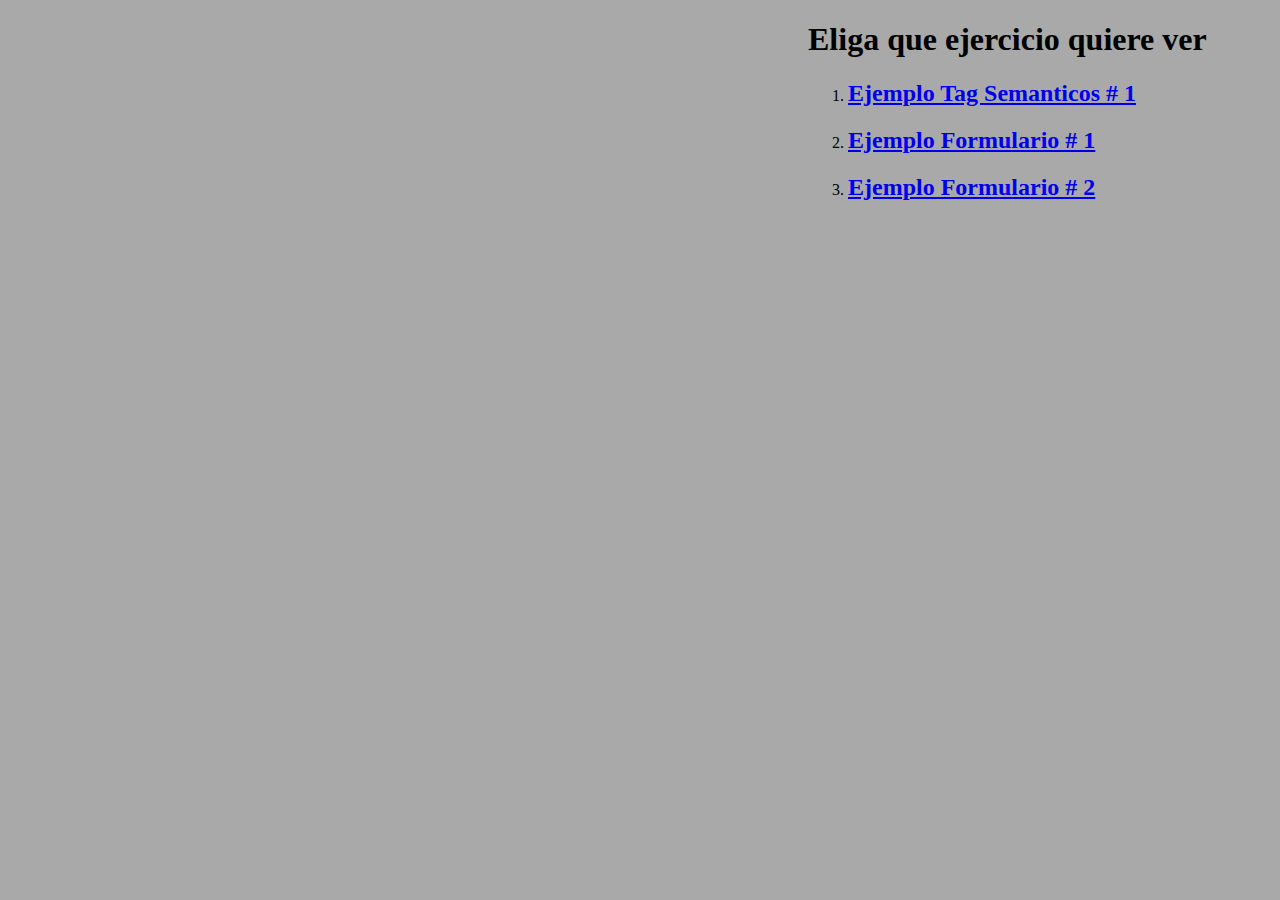
<file: index.html>
<!DOCTYPE html>
<html lang="en">
<head>
    <meta charset="UTF-8">
    <meta name="viewport" content="width=device-width, initial-scale=1.0">
    <title>Document</title>
</head>
<body style="background-color: darkgrey;">

    <H1 style="margin-left: 800px;">Eliga que ejercicio quiere ver</H1>

    <ol style="margin-left: 800px;">
        <li><h2><a href="./html/ejercicio1.html" target="_blank">Ejemplo Tag Semanticos # 1</a></h2></li>
        <li><h2><a href="./html/ejercicio2.html" target="_blank">Ejemplo Formulario # 1</a></h2></li>
        <li><h2><a href="./html/ejercicio3.html" target="_blank">Ejemplo Formulario # 2</a></h2></li>
    </ol>
    
    
</body>
</html>
</file>
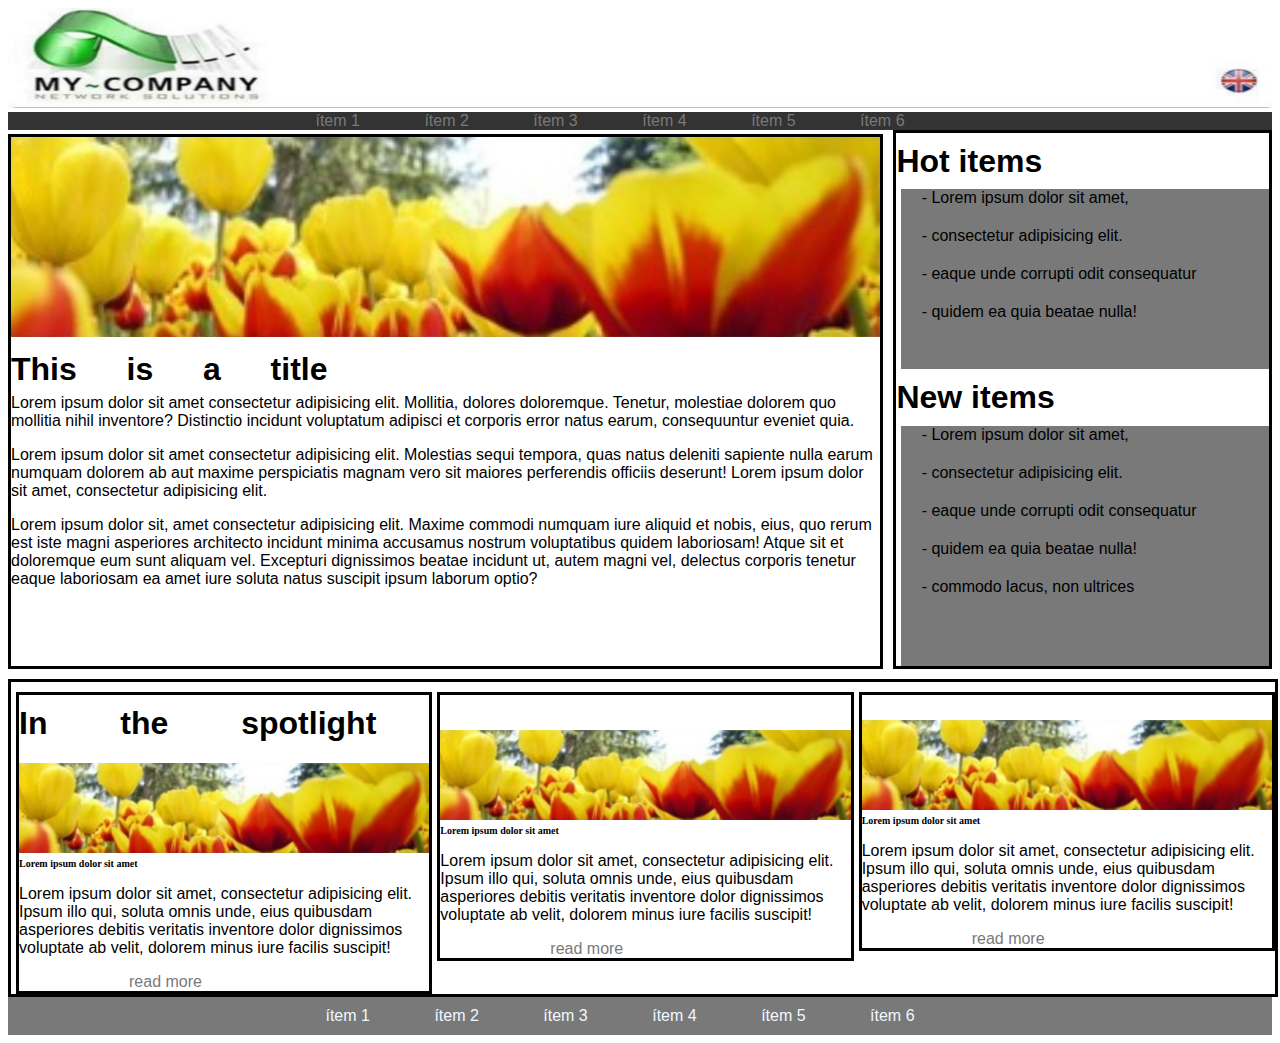
<file: html/ejercicio1.html>
<!DOCTYPE html>
<html lang="en">

<head>
    <meta charset="UTF-8">
    <meta name="viewport" content="width=device-width, initial-scale=1.0">
    <title>Ejemplo Tag Semánticos # 1</title>
    <link rel="stylesheet" href="../css/styleejercicio1.css"> 
</head>

<body>
    <img src="../recursos/imagenes/imagen1.jpg" alt="" width="100%" height="100px"> 
    <div class="divNav">
        <nav>
            <a href="#">ítem 1</a> 
            <a href="#">ítem 2</a>
            <a href="#">ítem 3</a>
            <a href="#">ítem 4</a>
            <a href="#">ítem 5</a>
            <a href="#">ítem 6</a>
        </nav>
    </div>

    <div class="flexContainer">
        <div class="divArticleLeft" style="width: 70%;">
            <article>
                <img src="../recursos/imagenes/imagen2.jpg" alt="" width="100%" height="200px">
                <h1>This &emsp; is &emsp; a &emsp; title</h1>
                <p class="primerP">Lorem ipsum dolor sit amet consectetur adipisicing elit. Mollitia, dolores
                    doloremque.
                    Tenetur, molestiae dolorem quo mollitia nihil inventore? Distinctio incidunt voluptatum adipisci
                    et corporis error natus earum, consequuntur eveniet quia.</p>
                <p>Lorem ipsum dolor sit amet consectetur adipisicing elit. Molestias sequi tempora,
                    quas natus deleniti sapiente nulla earum numquam dolorem ab aut maxime perspiciatis
                    magnam vero sit maiores perferendis officiis deserunt! Lorem ipsum dolor sit amet, consectetur
                    adipisicing elit.</p>
                <p>
                    Lorem ipsum dolor sit, amet consectetur adipisicing elit. Maxime commodi numquam
                    iure aliquid et nobis, eius, quo rerum est iste magni asperiores
                    architecto incidunt minima accusamus nostrum voluptatibus quidem laboriosam!
                    Atque sit et doloremque eum sunt aliquam vel. Excepturi dignissimos beatae incidunt ut, autem magni
                    vel,
                    delectus corporis tenetur eaque laboriosam ea amet iure soluta natus suscipit ipsum laborum optio?
                </p>
            </article>
        </div>
        <div class="divAside" style="width: 30%;">
            <aside>
                <h1>Hot items</h1>
                <div class="divHotItems">
                    <ul>
                        <li>Lorem ipsum dolor sit amet, </li>
                        <li>consectetur adipisicing elit. </li>
                        <li>eaque unde corrupti odit consequatur </li>
                        <li>quidem ea quia beatae nulla!</li>
                    </ul>
                </div>

                <h1>New items</h1>
                <div class="divNewItems">
                    <ul>
                        <li>Lorem ipsum dolor sit amet, </li>
                        <li>consectetur adipisicing elit. </li>
                        <li>eaque unde corrupti odit consequatur </li>
                        <li>quidem ea quia beatae nulla!</li>
                        <li>commodo lacus, non ultrices</li>
                    </ul>
                </div>
            </aside>
        </div>
    </div>

    <div >
        <section class="divSection">
            <article>
                <div class="divInTheSpot">
                    <h1>In &emsp;&emsp;the&emsp;&emsp; spotlight </h1>
                    <img src="../recursos/imagenes/imagen2.jpg" alt="" width="100%" height="90px">
                    <p style="font-family: Georgia, 'Times New Roman', Times, serif; margin-top: 1px; font-size: 10px;"> <strong>Lorem ipsum dolor sit
                            amet</strong></p>
                    <p>Lorem ipsum dolor sit amet, consectetur adipisicing elit. Ipsum illo qui, soluta omnis unde,
                        eius quibusdam
                        asperiores debitis veritatis inventore dolor
                        dignissimos voluptate ab velit,
                        dolorem minus iure facilis suscipit!</p>
                        <a href="#" style="margin-left: 110px;">read more</a>
                </div>
            </article>

            <article>
                <div class="divCajitaDos">
                    <img src="../recursos/imagenes/imagen2.jpg" alt="" width="100%" height="90px" style="margin-top: 35px;">
                    <p style="font-family: Georgia, 'Times New Roman', Times, serif; margin-top: 1px; font-size: 10px;"> <strong>Lorem ipsum dolor sit
                        amet</strong></p>
                <p>Lorem ipsum dolor sit amet, consectetur adipisicing elit. Ipsum illo qui, soluta omnis unde,
                    eius quibusdam
                    asperiores debitis veritatis inventore dolor
                    dignissimos voluptate ab velit,
                    dolorem minus iure facilis suscipit!</p>
                    <a href="#" style="margin-left: 110px;">read more</a>
                </div>
            </article>
            <article>
                <div class="divCajitaTres">
                    <img src="../recursos/imagenes/imagen2.jpg" alt="" width="100%" height="90px" style="margin-top: 25px;">
                    <p style="font-family: Georgia, 'Times New Roman', Times, serif; margin-top: 1px; font-size: 10px;"> <strong>Lorem ipsum dolor sit
                        amet</strong></p>
                <p>Lorem ipsum dolor sit amet, consectetur adipisicing elit. Ipsum illo qui, soluta omnis unde,
                    eius quibusdam
                    asperiores debitis veritatis inventore dolor
                    dignissimos voluptate ab velit,
                    dolorem minus iure facilis suscipit!</p>
                    <a href="#" style="margin-left: 110px;">read more</a>
                </div>
            </article>
        </section>
    </div>

    <div class="divFooter">
        <footer>
            <nav>
            <a href="#">ítem 1</a>
            <a href="#">ítem 2</a>
            <a href="#">ítem 3</a>
            <a href="#">ítem 4</a>
            <a href="#">ítem 5</a>
            <a href="#">ítem 6</a>
            </nav>
        </footer>
    </div>





</body>

</html>
</file>
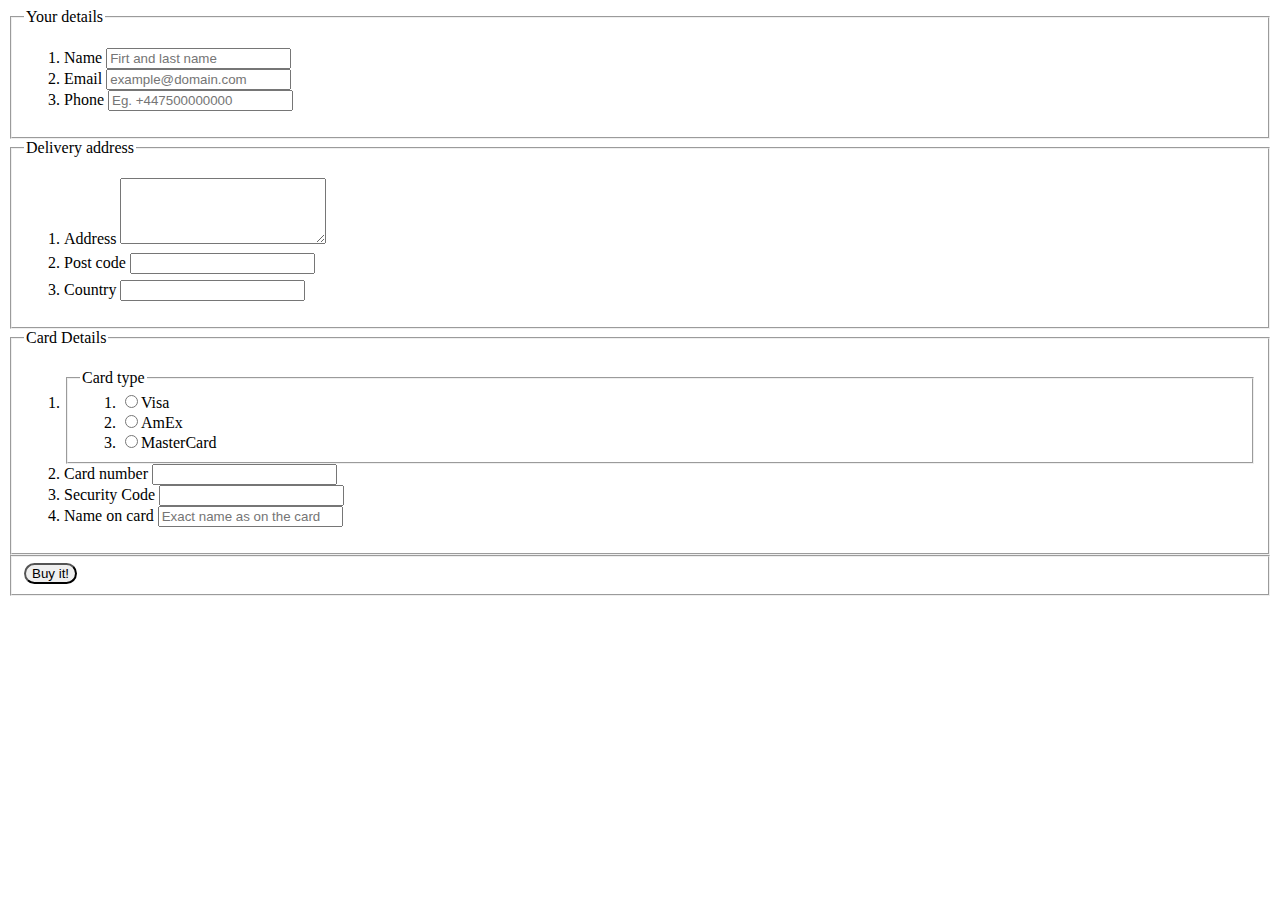
<file: html/ejercicio2.html>
<!DOCTYPE html>
<html lang="en">

<head>
    <meta charset="UTF-8">
    <meta name="viewport" content="width=device-width, initial-scale=1.0">
    <title>Ejemplo Formulario #1</title>
</head>

<body>

    <div class="divPapa">
        <form action="">
            <fieldset>
                <legend>Your details</legend>
                <ol>
                    <li><label for="name">Name</label>
                        <input type="text" id="name" placeholder="Firt and last name" pattern="^[A-Za-z\s]+$">
                    </li>
                    <li><label for="email">Email</label>
                        <input type="email" id="email" placeholder="example@domain.com" pattern="^.{1,30}$">
                    </li>
                    <li><label for="numero_telefono">Phone</label>
                        <input type="number" id="numero_telefono" placeholder="Eg. +447500000000">
                    </li>
                </ol>
            </fieldset>
            <fieldset>
                <legend>Delivery address</legend>
                <ol>
                    <li>
                        <label for="address">Address</label>
                        <textarea name="" id="address" rows="4" cols="23"></textarea>
                    </li>
                    <li>
                        <label for="codigoPostal">Post code</label>
                        <input type="text" id="codigoPostal" pattern="^\d{6,8}$" style="margin-top: 5px;">
                    </li>
                    <li>
                        <label for="pais">Country</label>
                        <input type="text" id="pais" style="margin-top: 6px;">
                    </li>
                </ol>
            </fieldset>
            <fieldset>
                <legend>Card Details</legend>
                <ol>
                    <li>
                        <fieldset>
                            <legend>Card type</legend>
                            <ol>
                                <li>
                                    <input type="radio" name="card_type">Visa
                                </li>
                                <li>
                                    <input type="radio" name="card_type">AmEx
                                </li>
                                <li>
                                    <input type="radio" name="card_type">MasterCard
                                </li>
                            </ol>
                        </fieldset>
                    </li>
                    <li>
                        <label for="numeroTarjeta">Card number</label>
                        <input type="text" id="numeroTarjeta" pattern="\d{1,3}$">
                    </li>
                    <li>
                        <label for="codigoSeguridad">Security Code</label>
                        <input type="text" id="codigoSeguridad" pattern="^R\d+$">
                    </li>
                    <li>
                        <label for="nombreTarjeta">Name on card</label>
                        <input type="text" id="nombreTarjeta" placeholder="Exact name as on the card">
                    </li>
                </ol>
            </fieldset>
            <fieldset>
                <input type="submit" value="Buy it!" style="border-radius: 100px;">
            </fieldset>
        </form>
    </div>
</body>

</html>
</file>
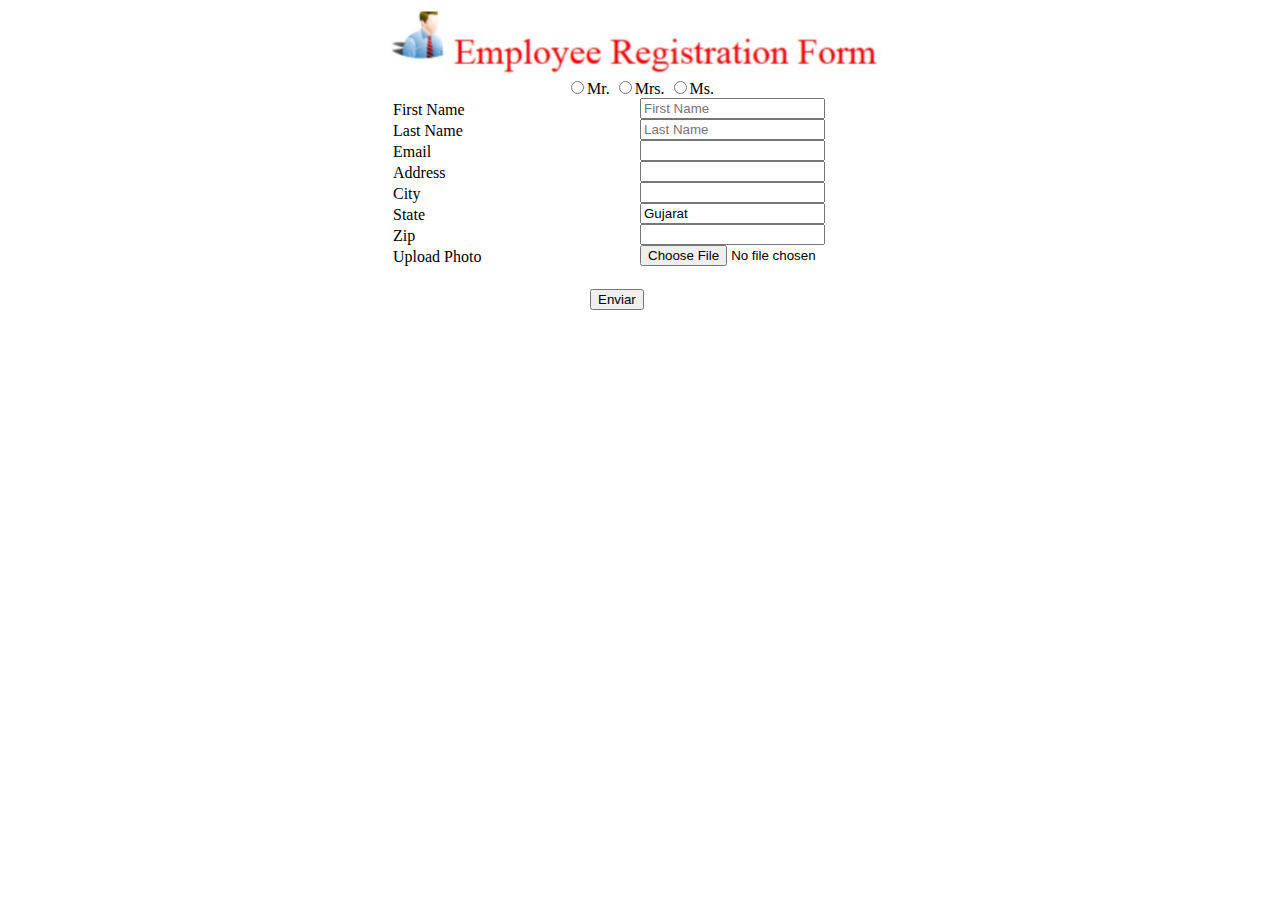
<file: html/ejercicio3.html>
<!DOCTYPE html>
<html lang="en">

<head>
    <meta charset="UTF-8">
    <meta name="viewport" content="width=device-width, initial-scale=1.0">
    <title>Ejemplo Formulario # 2</title>
    <link rel="stylesheet" href="../css/styleejecicio3.css">

</head>
<body>
    <div class="divMain" style="display: flex; justify-content: center;">
        <form action="">
            <img src="../recursos/imagenes/imagen3.jpg" alt="" width="100%">
            <div class="divPrimero">
                <input type="radio" name="divPrimero">Mr.
                <input type="radio" name="divPrimero">Mrs.
                <input type="radio" name="divPrimero">Ms.
            </div>
           
            <div class="" style="display: flex;">
            <div class="divLabels">
                <label for="primerNombre">First Name</label>
                <label for="apellido">Last Name</label>
                <label for="email">Email</label>
                <label for="address">Address</label>
                <label for="ciudad">City</label>
                <label for="estado">State</label>
                <label for="codeZip">Zip</label>
                <label for="photo">Upload Photo</label>
            </div>
            <div class="divInputs">
                <input type="text" id="primerNombre" placeholder="First Name" pattern="^(Mr|Ms|Mrs)\s{1,2}\w+$">
                <input type="text" id="apellido" placeholder="Last Name" pattern="^(Mr|Ms|Mrs)\s{1,3}\w+$">
                <input type="email" id="email" pattern="^.+cecar.edu.co" >
                <input type="text" id="address" pattern="{0,100}" >
                <input type="text" id="ciudad">
                <input list="estados" name="estado" id="estado" value="Gujarat">
                <datalist id="estados">
                    <option value="">
                    <option value="Arkansas">
                    <option value="Colorado">
                    <option value="Columbia">
                    <option value="Ohio">
                </datalist>
                <input type="text" id="codeZip">
                <input type="file" id="photo">
            </div>
            </div>
            
                 <input type="submit" value="Enviar" style="margin-left: 200px; margin-top: 20px;" > 
        </form>
    </div>
</body>

</html>
</file>
<file: css/styleejercicio1.css>
nav {
    text-align: center;
    width: 100%;
    
}

body{
    font-family: Arial, Helvetica, sans-serif;
}

.divNav {
    display: flex;
    background-color: #333333;
    width: 100%;
}

a {
    color: #797979;
    margin-right: 60px;
    text-decoration: none;
}

.divArticleLeft {
    width: 65%;
    display: flex;
    margin-top: 4px;
    border: 3px solid;
}

h1{
    margin-top: 10px;
}

.primerP {
    margin-top: -15px;
}

.flexContainer{
    display: flex; 
}

.divAside{
    margin-left: 10px;
    border: 3px solid;  
}

.divHotItems{
    margin-top: -12px;
    background-color: #797979;
    height: 180px;
    margin-left: 5px;
}

li{
    margin: 20px;
    margin-left: -10px;
}

li::marker{
    content: "- ";
}

.divNewItems{
    margin-top: -12px;
    background-color: #797979;
    height: 240px;
    margin-left: 5px; 
}

.divSection{
    width: 100%;
    border: 3px solid;
    margin-top: 10px;
    display: flex;
    
  
}
.divInTheSpot{
    margin-top: 10px;
    margin-left: 5px;
    border: 3px solid;
}
.divCajitaDos{
    border: 3px solid;
    margin-top: 10px;
    margin-left: 5px;

    
}
.divCajitaTres{
    border: 3px solid;
    margin-top: 10px;
    margin-left: 5px;
}


footer>nav>a{
    width: 100%;
    color: aliceblue;
}

.divFooter{
    background-color: #797979;
}

footer>nav{
    padding: 10px; 
}
</file>
<file: css/styleejecicio3.css>
.divLabels,
.divInputs {
    width: 50%;
}

.divInputs{
    margin: 0%;
}

label{
display: block;
}

form{
    max-width:500px;
}

label{
    margin: 3px;
}

.divPrimero{
    text-align: center;
}
</file>
